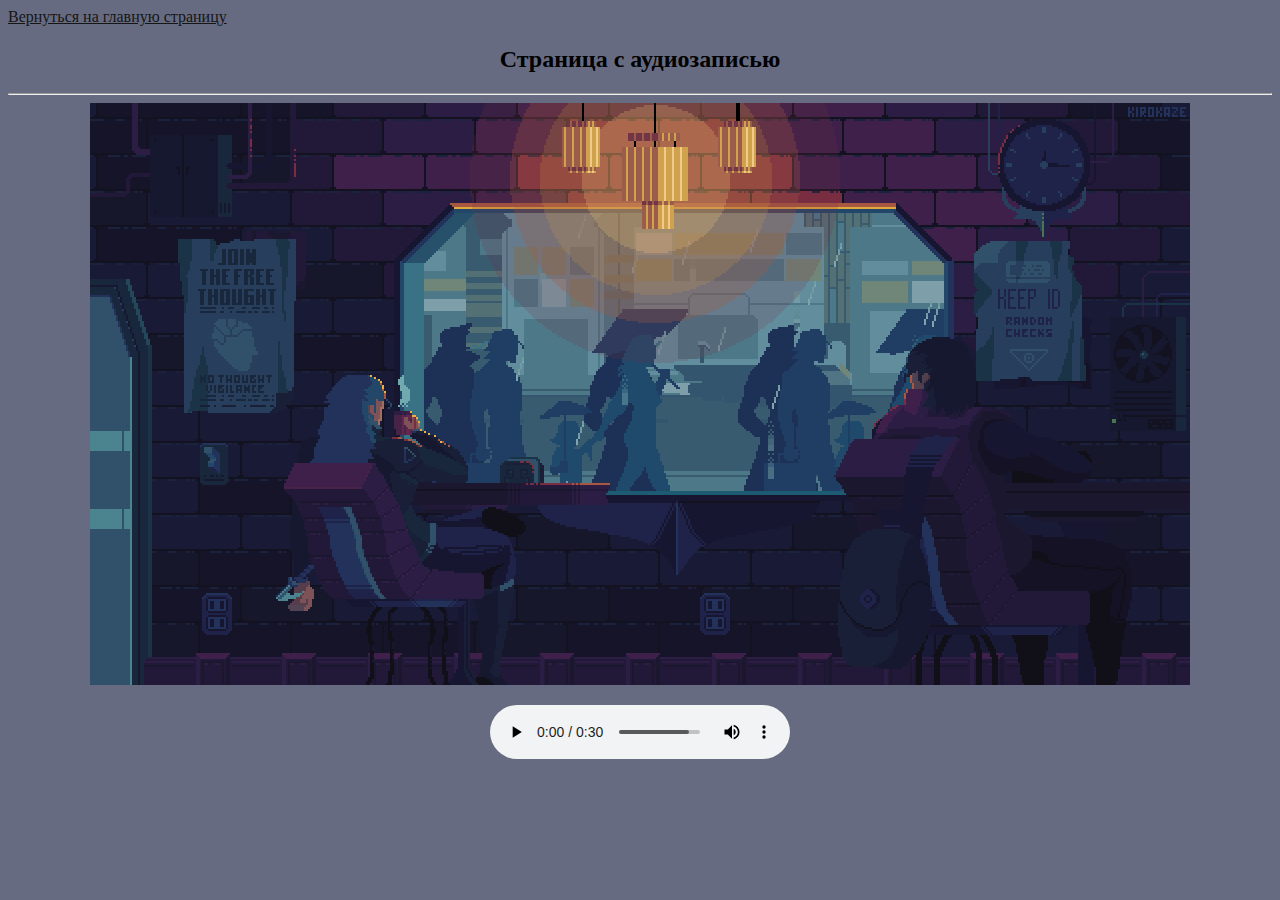
<file: Лабораторная №3/Sources/audio.html>
<!DOCTYPE html>
<html style="background-color:  rgb(103, 107, 129);">
    <head>
        <link href="site.css" rel="stylesheet">
      <meta charset="utf-8">
      <title>Страница с аудио</title>
     </head>
     <body>
        <header>   
            <div class ="home"><a href = "index.html">Вернуться на главную страницу</a></div>
            <div class = "center"><h2>Страница с аудиозаписью</h1></div>
               <hr>
        </header>
        <div class = "center">
            <img src="resources/rain.gif" alt="Фото загружается...">
            <p>
                <audio controls>
                <source src="resources/rain-03.mp3" type ="audio/mpeg" >
                </audio>
            </p>
        </div>
     </body>
</html>
</file>
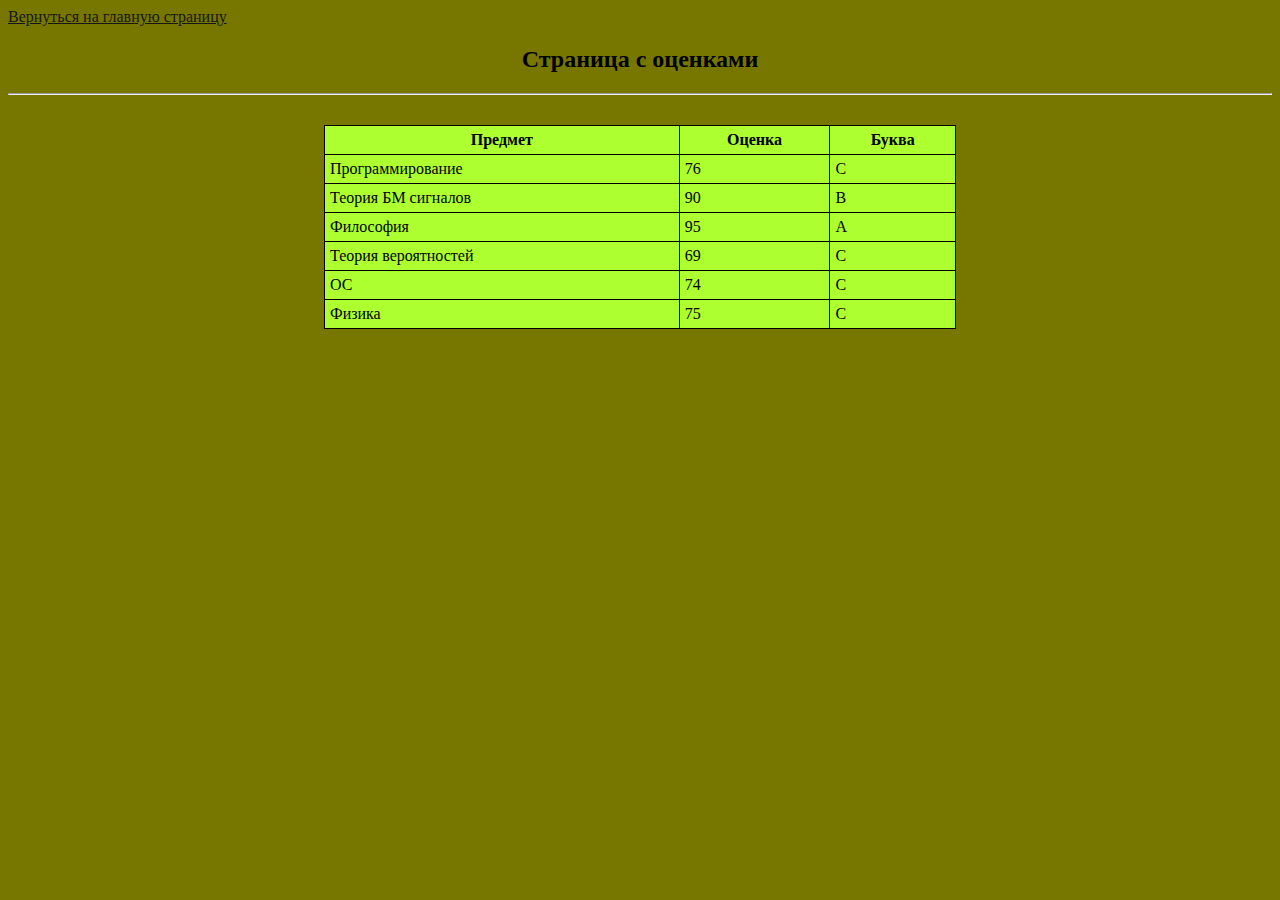
<file: Лабораторная №3/Sources/mark.html>
<!DOCTYPE html>
<html>
<head>
	<title>Оценки</title>
    <link href="mark.css" rel="stylesheet">
    <link href="site.css" rel="stylesheet">
</head>
<body>
    <header>   
        <div class ="home"><a href = "index.html">Вернуться на главную страницу</a></div>
        <div class = "center"><h2>Страница с оценками</h1></div>
           <hr>
    </header>
 <table>
   <tr><th>Предмет</th><th>Оценка</th><th>Буква</th></tr>
   <tr><td>Программирование</td><td>76</td><td>С</td></tr>
   <tr><td>Теория БМ сигналов</td><td>90</td><td>В</td></tr>
   <tr><td>Философия</td><td>95</td><td>А</td></tr>
   <tr><td>Теория вероятностей</td><td>69</td><td>C</td></tr>
   <tr><td>ОС</td><td>74</td><td>C</td></tr>
   <tr><td>Физика</td><td>75</td><td>C</td></tr>
  

  </table>
</body>
</html>
</file>
<file: Лабораторная №3/Sources/site.css>
ul {
    max-height: 10px;
}
li {
    display: inline-block; 
    margin-right: 10px;
    color: #778899;
    font-size:20px;
  }
  
.center{
    text-align: center;
    display: block;
}
a {
    color: rgb(22, 22, 22);
}
.foto{
    position: absolute;
    top:300px;
    float: left;
}
.footer{
    position: fixed;
   left: 0;
   bottom: 0;
   width: 100%;
   max-height: 70px;
   background-color: #E0D2C7;
   color: rgb(27, 24, 24);
   text-align: center;
}
.header { background: #D5BAE4; }
.layout { 
    position: relative;
}
.layout2 {
    top:270px;
    position: relative;

}
.layout DIV { position: absolute; }
.col1 { background: #C7E3E4; width: 33%; height:260px;text-align: center;}
.col2 { background: #E0D2C7; left: 33%; width: 34%; height:260px; text-align: center;}
.col3 { background: #ECD5DE; right: 0; width: 33%; height:260px;text-align: center;}
.layout2 DIV { position: absolute; }
.cl1 { background: #C7E3E4; width: 33%;   text-align: center; height:360px}
.cl2 { background: #E0D2C7; left: 33%; width: 34%;   text-align: center;height:360px}
.cl3 { background: #ECD5DE; right: 0; width: 33%; text-align: center; height:360px}

table {
    width: 50%; /* Ширина таблицы */
    background: rgb(0, 0, 0); /* Цвет фона таблицы */
    color: rgb(0, 0, 0); /* Цвет текста */
    border-spacing: 1px; /* Расстояние между ячейками */
    margin: 0px auto;
    margin-top: 30px;
   }
   td, th {
    background: greenyellow; /* Цвет фона ячеек */
    padding: 5px; /* Поля вокруг текста */
   }
</file>
<file: Лабораторная №3/Sources/mark.css>
body {
    background-color: #770;
}
</file>
